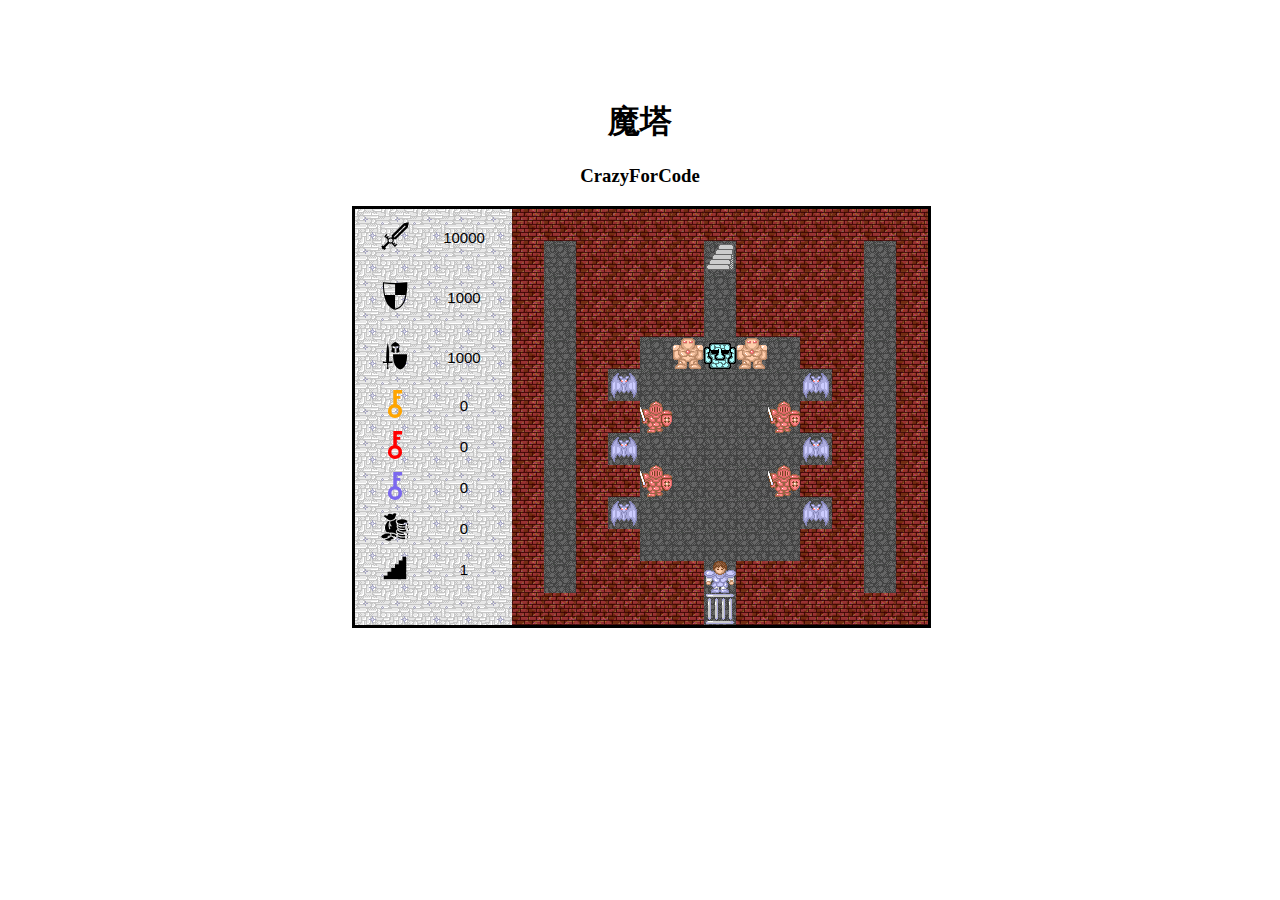
<file: MagicTower1.1/index.html>
<!DOCTYPE html>
<head>
  <meta http-equiv="content-type" content="text/html; charset=UTF-8">
  <link rel="stylesheet" type="text/css" href="css/frame.css">
  <link rel="stylesheet" type="text/css" href="css/map_level_1.css">
  <link rel="stylesheet" type="text/css" href="css/event.css">
  <title>Magic Tower</title>
</head>
<body>
  <header id="header">
    <h1>魔塔</h1>
    <h3>CrazyForCode</h3>
  </header>
  <div id="menu">
    <div id="attribute">
        <ul class="attribute_1">
          <svg width="30" height="30" xmlns="http://www.w3.org/2000/svg" viewBox="0 0 512 512">
              <path d="M491.844 22.533l-83.42 14.865L196.572 249.25c3.262 4.815 5.37 10.72 5.37 16.932 0 5.863-1.71 11.35-4.643 15.996-5.065-1.606-10.448-2.477-16.027-2.477-15.724 0-29.904 6.89-39.69 17.796l-9.112-9.113 17.237-17.237c-4.515-5.772-8.907-11.645-13.19-17.6l-19.443 19.44-13.215-13.215 21.828-21.827c-4.403-6.59-8.67-13.278-12.792-20.068l-40.802 40.803 58.314 58.314c-1.613 5.075-2.49 10.47-2.49 16.063 0 7.666 1.65 14.96 4.592 21.564l-72.14 72.14-14.56-14.56L21.013 437l14.558 14.56-8.607 8.608 27.246 27.246 8.606-8.61 14.56 14.56 24.798-24.8-14.557-14.556 72.158-72.16c6.586 2.922 13.858 4.562 21.498 4.562 5.593 0 10.988-.877 16.063-2.49l58.363 58.363L296.5 401.48c-6.797-4.127-13.486-8.395-20.068-12.793l-21.83 21.83L241.39 397.3l19.442-19.44c-5.962-4.29-11.835-8.683-17.603-13.194l-17.238 17.238-9.16-9.16c10.905-9.785 17.795-23.965 17.795-39.69 0-5.346-.806-10.51-2.285-15.39 4.703-3.04 10.288-4.817 16.265-4.816 6.21 0 11.776 1.77 16.52 4.955L476.98 105.95l14.864-83.417zm-66.227 53.012l13.215 13.215-191.684 191.68-13.214-13.213L425.617 75.545zM181.273 298.39c19.257 0 34.665 15.41 34.665 34.665 0 19.256-15.408 34.666-34.665 34.666-19.256 0-34.666-15.41-34.666-34.665s15.41-34.666 34.666-34.666z" />
          </svg>
        </ul>
        <ul class="attribute_1" id="Attack"></ul>
        <ul class="attribute_1">
          <svg width="30" height="30" xmlns="http://www.w3.org/2000/svg" viewBox="0 0 512 512">
            <path d="M48.906 19.656v10.782c0 103.173 10.53 206.07 41.313 289.53 30.78 83.463 82.763 148.094 164.53 170.563l2.188.626 2.25-.5c89.686-19.12 142.322-84.028 171.187-168.344 28.865-84.315 35.406-188.656 35.406-291.875v-10.78l-10.655 1.53C323.26 39.954 191.452 40 59.595 21.188l-10.69-1.53zM67.75 41.03c63.242 8.536 126.495 12.792 189.75 12.782v184.532h174.78c-4.905 27.572-11.31 53.747-19.592 77.937-27.348 79.884-73.757 137.33-155.157 155.564-.008-.003-.02.003-.03 0v-233.5H86.53c-12.87-60.99-18.277-128.81-18.78-197.313z"  fill-rule="evenodd"/>
          </svg>
        </ul>
        <ul class="attribute_1" id="Defense"></ul>
        <ul class="attribute_1">
          <svg width="30" height="30" xmlns="http://www.w3.org/2000/svg" viewBox="0 0 512 512">
            <path d="M262.406 17.188c-27.22 8.822-54.017 28.012-72.375 55.53 17.544 47.898 17.544 57.26 0 105.157 19.92 15.463 40.304 24.76 60.782 27.47-2.063-25.563-3.63-51.13 1.125-76.69-13.625-1.483-23.374-5.995-37-13.874V82.563c35.866 19.096 61.84 18.777 98.813 0v32.22c-13.364 6.497-21.886 11.16-35.25 13.218 3.614 25.568 3.48 51.15 1.375 76.72 18.644-3.265 37.236-12.113 55.5-26.845-14.353-47.897-14.355-57.26 0-105.156-16.982-28.008-47.453-46.633-72.97-55.532zm-129.594 8.218c-25.906 110.414-27.35 215.33-27.4 330.922-18.84-1.537-37.582-5.12-56.027-11.12v28.554h69.066c8.715 35.025 6.472 70.052-1.036 105.078h28.13c-7.195-35.026-8.237-70.053-.872-105.078h68.904v-28.555c-18.49 4.942-37.256 8.552-56.097 10.46.082-114.94 2.496-223.068-24.667-330.26zm89.47 202.375c0 117.27 25.517 233.342 120.155 257.97C446.62 464.716 462.72 345.374 462.72 227.78H222.28z"  fill-rule="evenodd"/>
          </svg>
        </ul>
        <ul class="attribute_1" id="HP"></ul>
        <ul class="attribute_2">
          <svg width="30" height="30" xmlns="http://www.w3.org/2000/svg" viewBox="0 0 512 512">
            <path fill="#FFA500" d="M226.878 16v243.274a120.023 120.023 0 0 0 30 236.71 119.996 119.996 0 0 0 29.998-236.242v-93.747h59.998v-44.998h-59.998v-45h89.997V16H226.878zm25.312 299.99a60.01 60.01 0 0 1 2.343 0 59.998 59.998 0 0 1 2.343 0 59.998 59.998 0 0 1 0 119.996 60.044 60.044 0 0 1-4.688-119.996z" />
          </svg>
        </ul>
        <ul class="attribute_2" id="YellowKey"></ul>
        <ul class="attribute_2">
          <svg width="30" height="30" xmlns="http://www.w3.org/2000/svg" viewBox="0 0 512 512">
            <path fill="#FF0000" d="M226.878 16v243.274a120.023 120.023 0 0 0 30 236.71 119.996 119.996 0 0 0 29.998-236.242v-93.747h59.998v-44.998h-59.998v-45h89.997V16H226.878zm25.312 299.99a60.01 60.01 0 0 1 2.343 0 59.998 59.998 0 0 1 2.343 0 59.998 59.998 0 0 1 0 119.996 60.044 60.044 0 0 1-4.688-119.996z" />
          </svg>
        </ul>
        <ul class="attribute_2" id="BlueKey"></ul>
        <ul class="attribute_2">
          <svg width="30" height="30" xmlns="http://www.w3.org/2000/svg" viewBox="0 0 512 512">
            <path fill="#7B68EE" d="M226.878 16v243.274a120.023 120.023 0 0 0 30 236.71 119.996 119.996 0 0 0 29.998-236.242v-93.747h59.998v-44.998h-59.998v-45h89.997V16H226.878zm25.312 299.99a60.01 60.01 0 0 1 2.343 0 59.998 59.998 0 0 1 2.343 0 59.998 59.998 0 0 1 0 119.996 60.044 60.044 0 0 1-4.688-119.996z" />
          </svg>
        </ul>
        <ul class="attribute_2" id="RedKey"></ul>
        <ul class="attribute_2">
          <svg width="30" height="30" xmlns="http://www.w3.org/2000/svg" viewBox="0 0 512 512">
            <path d="M251.813 20.5c-.78-.008-1.558.003-2.344.03-11.005.39-22.285 5.142-32.376 17.814l-5.156 6.468-7.063-4.343c-13.67-8.436-30.948-11.566-45.5-8.75-14.552 2.814-26.03 10.716-31.344 25.374l-3.624 9.968L115 62.22c-16.243-8.34-24.717-8.468-31.75-5.314-5.606 2.515-11.456 8.555-18.094 17.375L147.594 138c12.92 4.168 31.79 4.086 50.75-.813 18.95-4.895 37.863-14.44 51.625-27.406l31.124-76.905c-6.596-6.452-16.42-11.52-26.938-12.28-.778-.058-1.563-.087-2.344-.095zM265 121.28l-.594.595c-16.8 16.497-39.04 27.636-61.375 33.406-6.883 1.78-13.784 3.075-20.56 3.814-3.682 6.112-6.727 12.262-9.19 18.47l.532-.033c1.4 24.178 11.835 42.98 26.75 60.876l-14.343 11.97c-8.29-9.947-15.738-20.762-21.282-32.814-.92 23.227 4.222 47.218 12.78 72.22l-17.687 6.062c-15.615-45.618-20.942-92.383 1-136.375-7.386-.588-14.426-1.96-20.905-4.25l-.344-.126c-4.26 4.08-8.35 8.368-12.25 12.875-31.64 36.583-49.03 85.3-39.936 123.25 4.87 20.324 13.632 39.513 26.156 55.874 3.653-.298 7.256-.49 10.78-.53 11.585-.138 22.4 1.094 32.032 3.623 3.04.798 5.98 1.776 8.813 2.875 7.484-.797 15.245-1.218 23.22-1.218 28.474 0 54.303 5.297 73.843 14.47 7.586 3.56 14.44 7.848 20 12.81-.047-.742-.063-1.493-.063-2.25 0-4.568.85-8.905 2.438-13-8.938-8.382-14.532-18.546-14.532-30.187 0-16.12 10.75-29.346 26.22-39 .012-4.624.893-9.02 2.53-13.156-10.165-8.73-16.655-19.555-16.655-32.092 0-7.917 2.594-15.142 7.063-21.594-4.47-6.452-7.063-13.677-7.063-21.594 0-3.813.598-7.456 1.72-10.938-9.688-8.603-15.814-19.182-15.814-31.375 0-12.108 6.054-22.594 15.626-31.156-5.94-4.6-12.232-8.505-18.906-11.5zm111.438 2.345c-26.022 0-49.507 5.433-65.688 13.563-16.18 8.13-23.78 18.062-23.78 26.75 0 8.687 7.6 18.65 23.78 26.78 16.18 8.13 39.666 13.532 65.688 13.532 11.222 0 21.978-1.018 31.875-2.813v-17.03c13.862-2.068 25.41-5.9 32.812-10.782v17.563c.328-.16.678-.307 1-.47 16.18-8.13 23.813-18.093 23.813-26.78 0-8.687-7.632-18.62-23.813-26.75-16.18-8.13-39.666-13.563-65.688-13.563zm96.5 67.625c-3.334 3.582-7.283 6.86-11.657 9.844l.25 29.03c12.545-7.523 18.5-16.197 18.5-23.874 0-4.788-2.31-9.965-7.092-15zm-171.844 15.47c.265 8.576 7.887 18.325 23.78 26.31 16.182 8.13 39.667 13.532 65.688 13.532 16.316 0 31.636-2.13 44.782-5.718l.625-27.28c-17.166 6.025-37.58 9.374-59.533 9.374-28.558 0-54.474-5.69-74.062-15.532-.435-.218-.852-.464-1.28-.687zm1.97 34.81c-1.345 2.694-2.002 5.352-2.002 7.907 0 8.688 7.632 18.652 23.813 26.782 16.18 8.13 39.666 13.53 65.688 13.53 13.194 0 25.73-1.384 37-3.813v-24.062c-11.556 2.212-24.002 3.375-37 3.375-28.56 0-54.506-5.69-74.094-15.53-4.828-2.426-9.34-5.17-13.408-8.19zm174.967 0c-4.067 3.02-8.58 5.764-13.405 8.19-1.382.693-2.806 1.346-4.25 2V274c13.335-7.677 19.656-16.654 19.656-24.563 0-2.548-.662-5.218-2-7.906zm7.5 36.75c-2.03 2.028-4.236 3.956-6.624 5.783v32.468c10.314-7.004 15.25-14.77 15.25-21.75 0-5.266-2.816-10.994-8.625-16.5zm-170.124 14.064c-.13.817-.22 1.64-.22 2.437.002 8.69 7.633 18.62 23.814 26.75 16.18 8.13 39.666 13.564 65.688 13.564 14.953 0 29.064-1.775 41.437-4.844v-29.875c-16.304 5.196-35.265 8.063-55.563 8.063-28.558 0-54.505-5.69-74.093-15.532-.36-.18-.708-.378-1.064-.562zm-13.594 21.312c-8.665 6.538-12.843 13.626-12.843 20.03 0 8.69 7.63 18.653 23.81 26.783 16.182 8.13 39.667 13.53 65.69 13.53 9.54 0 18.72-.71 27.342-2.03v-18.19c-.377.003-.747 0-1.125 0-28.558 0-54.505-5.688-74.093-15.53-12.46-6.26-22.86-14.558-28.78-24.594zm162.532 30.688c-7.93 2.796-16.566 5.006-25.72 6.594V363c1.92-.813 3.78-1.65 5.532-2.53 9.82-4.935 16.47-10.537 20.188-16.126zM473.5 362.5c-3.77 3.77-8.21 7.184-13.125 10.25v28.688c13.335-7.678 19.656-16.655 19.656-24.563 0-4.59-2.138-9.537-6.53-14.375zm-348.72 2.813c-10.14.115-21.222 1.413-32.624 4.062-22.803 5.3-42.462 15.006-55.25 25.688-12.788 10.68-17.74 21.388-16.28 29.125 1.46 7.736 9.393 14.833 24.78 18.875 15.388 4.04 36.854 4.204 59.657-1.094 9.19-2.136 17.857-4.97 25.78-8.314V413.03c14.53-6.486 25.467-14.375 30.376-21.905V415.5c12.102-10.422 16.83-20.828 15.405-28.375-1.46-7.735-9.425-14.802-24.813-18.844-7.693-2.02-16.89-3.083-27.03-2.967zm64.657 5.218c2.71 3.895 4.61 8.28 5.532 13.158 1.128 5.983.634 11.85-1.126 17.53 9.822 2.56 18.812 6.073 26.656 10.47 4.39 2.46 8.47 5.268 12.125 8.343 9.022-2.163 16.573-5.152 21.938-8.686v20.53c16.183-7.61 23.5-16.89 23.5-24.312 0-7.43-7.334-16.726-23.563-24.343-16.054-7.537-39.295-12.58-65.063-12.69zm111.72 4.94c-.044.467-.094.944-.094 1.405 0 8.688 7.63 18.65 23.812 26.78 16.18 8.13 39.666 13.533 65.688 13.533 13.194 0 25.73-1.384 37-3.813V386.53c-14.77 4-31.43 6.19-49.094 6.19-28.56 0-54.507-5.72-74.095-15.564-1.086-.546-2.165-1.11-3.22-1.687zM304 412.81c-1.958 3.257-2.938 6.484-2.938 9.563 0 8.688 7.632 18.65 23.813 26.78 16.18 8.13 39.666 13.533 65.688 13.533 13.194 0 25.73-1.384 37-3.813V432.5c-11.556 2.212-24.002 3.375-37 3.375-28.56 0-54.506-5.69-74.094-15.53-4.47-2.246-8.643-4.777-12.47-7.533zm173.125 0c-3.832 2.762-8.025 5.283-12.5 7.532-1.382.694-2.806 1.347-4.25 2v24.594c13.335-7.678 19.656-16.655 19.656-24.563 0-3.077-.953-6.308-2.905-9.563zM184.5 418.22c-3.47 4.383-7.572 8.55-12.188 12.405-15.66 13.082-37.66 23.643-63 29.53-9.14 2.125-18.11 3.472-26.75 4.126 3.2 5.317 8.83 10.542 17.063 15.158 13.698 7.677 33.69 12.843 55.875 12.843 10.077 0 19.68-1.084 28.47-2.967v-20.844c13.858-2.068 25.41-5.903 32.81-10.783v18.407c10.023-6.95 14.845-14.89 14.845-22.375 0-8.723-6.552-18.043-20.25-25.72-7.35-4.12-16.532-7.518-26.875-9.78z" />
          </svg>
        </ul>
        <ul class="attribute_2" id="Money"></ul>
        <ul class="attribute_3">
          <svg width="30" height="30" xmlns="http://www.w3.org/2000/svg" viewBox="0 0 512 512">
            <path d="M64 448v-64h64v-64h64v-64h64v-64h64v-64h64V64h64v384z"/>
          </svg>
        </ul>
        <ul class="attribute_3" id="Floor"></ul>
        <div>
        <audio id="audio"></audio>
        <audio id="audio_floor"></audio>
        <audio id="audio_bgm"></audio>
        <audio id="door"></audio>
      </div>
    </div>
    <div id="map_level_1">
    </div>
    <div id="map_level_2">
      <canvas id="canvas"></canvas>
    </div>
    <div id="map_level_3">
      <canvas id="canvas_events"></canvas>
    </div>
  </div>
  <footer>
    <script type="text/javascript" src="js/sound.js"></script>
    <script type="text/javascript" src="js/tools.js"></script>
    <script type="text/javascript" src="js/Sequenceframe.js"></script>
    <script type="text/javascript" src="js/attribute.js"></script>
    <script type="text/javascript" src="js/maps.js"></script>
    <script type="text/javascript" src="js/map_event.js"></script>
    <script type="text/javascript" src="js/init_event.js"></script>
    <script type="text/javascript" src="js/init.js"></script>
    <script type="text/javascript" src="js/events.js"></script>
    <script type="text/javascript" src="js/fight.js"></script>
    <script type="text/javascript" src="js/control.js"></script>
  </footer>
</body>
</file>
<file: MagicTower1.1/css/frame.css>
#header{
  text-align: center;
}
head{
  display: block;
  margin: 100px;
}
body{
  margin: auto;
  width: 1000px;
  height: 700px;
}
#menu{
  position: relative;
  margin: auto;
  height: 416px;
  width: 576px;
}
#attribute{
  border-style: solid none solid solid;
  position: absolute;
  display: block;
  width: 160px;
  height: 416px;
  background: url(../images/M.png);
}
#attribute ul{
  width: 50px;
  padding: 0;
  display: inline-block;
  font-family: "Arial";
  font-size: 15px;
  text-align: center;
  vertical-align:middle;
}
.attribute_1{
  margin-top:12px;
  margin-left: 15px;
  width: 50px;
  padding: 0;
}
.attribute_2{
  margin-top:0px;
  margin-bottom: 8px;
  margin-left: 15px;
  width: 50px;
  padding: 0;
}
.attribute_3{
  margin-top:0px;
  margin-bottom: 8px;
  margin-left: 15px;
  width: 50px;
  padding: 0;
}
#map_level_1{
  border-style: solid solid solid none;
  position: absolute;
  /*消除div元素之间间距*/
  font-size: 0;
  -webkit-text-size-adjust:none;
  /*消除div元素之间间距*/
  left: 160px;
  display: block;
  width: 416px;
  height: 416px;
}
#map_level_2{
  border-style: solid solid solid none;
  position: absolute;
  left: 160px;
  display: block;
  width: 416px;
  height: 416px;
}
#map_level_3{
  border-style: solid solid solid none;
  position: absolute;
  left: 160px;
  display: block;
  width: 416px;
  height: 416px;
}
</file>
<file: MagicTower1.1/css/map_level_1.css>
.road{
  width: 32px;
  height: 32px;
  display: inline-block;
  background: url(../images/Road.png);
  background-position:0px 0px;
}
.wall{
  width: 32px;
  height: 32px;
  display: inline-block;
  background: url(../images/Brick.png);
}
</file>
<file: MagicTower1.1/css/event.css>
.hero_1{
  width:32px;
  height:32px;
  display: inline-block;
  background: url(../images/Hero.png);
}
/*楼梯-上*/
.S_1{
  width: 32px;
  height: 32px;
  display: inline-block;
  background: url(../images/0.png);
  background-position:-32px -992px;
}
/*楼梯-下*/
.S_2{
  width: 32px;
  height: 32px;
  display: inline-block;
  background: url(../images/0.png);
  background-position:-0px -992px;
}
/*门，建筑*/
.D_1{
  width: 32px;
  height: 32px;
  display: inline-block;
  background: url(../images/Door.png);
  background-position:0px 0px;
}
.D_2{
  width: 32px;
  height: 32px;
  display: inline-block;
  background: url(../images/Door.png);
  background-position:-32px 0px;
}
.D_3{
  width: 32px;
  height: 32px;
  display: inline-block;
  background: url(../images/Door.png);
  background-position:-64px 0px;
}
.D_4{
  width: 32px;
  height: 32px;
  display: inline-block;
  background: url(../images/Door.png);
  background-position: -96px 0px;
}
.D_5{
  width: 32px;
  height: 32px;
  display: inline-block;
  background: url(../images/Wall.png);
  background-position: -96px 0px;
}
.D_6_1{
  width: 32px;
  height: 32px;
  display: inline-block;
  background: url(../images/Store.png);
  background-position: 0px 0px;
}
.D_6_2{
  width: 32px;
  height: 32px;
  display: inline-block;
  background: url(../images/Store.png);
  background-position: -32px 0px;
}
.D_6_3{
  width: 32px;
  height: 32px;
  display: inline-block;
  background: url(../images/Store.png);
  background-position: -64px 0px;
}
/*钥匙*/
.T_5_1{
  width: 32px;
  height: 32px;
  display: inline-block;
  background: url(../images/Key.png);
  background-position: 0px 0px;
}
.T_5_2{
  width: 32px;
  height: 32px;
  display: inline-block;
  background: url(../images/Key.png);
  background-position: -32px 0px;
}
.T_5_3{
  width: 32px;
  height: 32px;
  display: inline-block;
  background: url(../images/Key.png);
  background-position: -64px 0px;
}
.T_5_4{
  width: 32px;
  height: 32px;
  display: inline-block;
  background: url(../images/Key.png);
  background-position: 0px -32px;
}
/*饮料*/
.T_22_1{
  width: 32px;
  height: 32px;
  display: inline-block;
  background: url(../images/Juice.png);
  background-position: 0px 0px;
}
.T_22_2{
  width: 32px;
  height: 32px;
  display: inline-block;
  background: url(../images/Juice.png);
  background-position: -32px 0px;
}
/*装备*/
.T_23_1{
  width: 32px;
  height: 32px;
  display: inline-block;
  background: url(../images/23.png);
  background-position: 0px 0px;
}
.T_23_2{
  width: 32px;
  height: 32px;
  display: inline-block;
  background: url(../images/23.png);
  background-position: -32px 0px;
}
.T_23_3{
  width: 32px;
  height: 32px;
  display: inline-block;
  background: url(../images/23.png);
  background-position: 0px -64px;
}
/*宝石*/
.T_24_1{
  width: 32px;
  height: 32px;
  display: inline-block;
  background: url(../images/24.png);
  background-position: 0px 0px;
}
.T_24_2{
  width: 32px;
  height: 32px;
  display: inline-block;
  background: url(../images/24.png);
  background-position: -32px 0px;
}
/*史莱姆*/
.M_6_1{
  width: 32px;
  height: 32px;
  display: inline-block;
  background: url(../images/Slime.png);
  background-position: 0px 0px;
}
.M_6_2{
  width: 32px;
  height: 32px;
  display: inline-block;
  background: url(../images/Slime.png);
  background-position: 0px -32px;
}
.M_6_3{
  width: 32px;
  height: 32px;
  display: inline-block;
  background: url(../images/Slime.png);
  background-position: 0px -64px;
}
.M_6_4{
  width: 32px;
  height: 32px;
  display: inline-block;
  background: url(../images/Slime.png);
  background-position: 0px -96px;
}
/*骷髅*/
.M_7_1{
  width: 32px;
  height: 32px;
  display: inline-block;
  background: url(../images/skeleton.png);
  background-position: 0px 0px;
}
.M_7_2{
  width: 32px;
  height: 32px;
  display: inline-block;
  background: url(../images/skeleton.png);
  background-position: 0px -32px;
}
.M_7_3{
  width: 32px;
  height: 32px;
  display: inline-block;
  background: url(../images/skeleton.png);
  background-position: 0px -64px;
}
.M_7_4{
  width: 32px;
  height: 32px;
  display: inline-block;
  background: url(../images/skeleton.png);
  background-position: 0px -96px;
}
/*魔法师*/
.M_8_1{
  width: 32px;
  height: 32px;
  display: inline-block;
  background: url(../images/magician.png);
  background-position: 0px 0px;
}
.M_8_2{
  width: 32px;
  height: 32px;
  display: inline-block;
  background: url(../images/magician.png);
  background-position: 0px -32px;
}
.M_8_3{
  width: 32px;
  height: 32px;
  display: inline-block;
  background: url(../images/magician.png);
  background-position: 0px -64px;
}
.M_8_4{
  width: 32px;
  height: 32px;
  display: inline-block;
  background: url(../images/magician.png);
  background-position: 0px -96px;
}
/*蝙蝠*/
.M_9_1{
  width: 32px;
  height: 32px;
  display: inline-block;
  background: url(../images/9.png);
}
.M_9_2{
  width: 32px;
  height: 32px;
  display: inline-block;
  background: url(../images/9.png);
  background-position: 0px -32px;
}
.M_9_3{
  width: 32px;
  height: 32px;
  display: inline-block;
  background: url(../images/9.png);
  background-position: 0px -64px;
}
/*兽人*/
.M_10_1{
  width: 32px;
  height: 32px;
  display: inline-block;
  background: url(../images/10.png);
}
.M_10_2{
  width: 32px;
  height: 32px;
  display: inline-block;
  background: url(../images/10.png);
  background-position: 0px -32px;
}
.M_10_3{
  width: 32px;
  height: 32px;
  display: inline-block;
  background: url(../images/10.png);
  background-position: 0px -64px;
}
.M_10_4{
  width: 32px;
  height: 32px;
  display: inline-block;
  background: url(../images/10.png);
  background-position: 0px -96px;
}
/*卫兵*/
.M_11_1{
  width: 32px;
  height: 32px;
  display: inline-block;
  background: url(../images/11.png);
  background-position: 0px 0px;
}
.M_11_2{
  width: 32px;
  height: 32px;
  display: inline-block;
  background: url(../images/11.png);
  background-position: 0px -32px;
}
.M_11_3{
  width: 32px;
  height: 32px;
  display: inline-block;
  background: url(../images/11.png);
  background-position: 0px -64px;
}
/*骑士*/
.M_12_1{
  width: 32px;
  height: 32px;
  display: inline-block;
  background: url(../images/12.png);
  background-position: 0px 0px;
}
.M_12_2{
  width: 32px;
  height: 32px;
  display: inline-block;
  background: url(../images/12.png);
  background-position: 0px -32px;
}
.M_12_3{
  width: 32px;
  height: 32px;
  display: inline-block;
  background: url(../images/12.png);
  background-position: 0px -64px;
}
/*黑·家族*/
.M_13_1{
  width: 32px;
  height: 32px;
  display: inline-block;
  background: url(../images/DarkWarrior.png);
  background-position: 0px 0px;
}
.M_13_2{
  width: 32px;
  height: 32px;
  display: inline-block;
  background: url(../images/DarkWarrior.png);
  background-position: 0px -32px;
}
.M_13_3{
  width: 32px;
  height: 32px;
  display: inline-block;
  background: url(../images/DarkWarrior.png);
  background-position: 0px -64px;
}
.M_13_4{
  width: 32px;
  height: 32px;
  display: inline-block;
  background: url(../images/DarkWarrior.png);
  background-position: 0px -96px;
}
.M_13_5{
  width: 32px;
  height: 32px;
  display: inline-block;
  background: url(../images/DarkMagician.png);
  background-position: 0px 0px;
}
.M_13_6{
  width: 32px;
  height: 32px;
  display: inline-block;
  background: url(../images/DarkMagician.png);
  background-position: 0px -32px;
}
.M_13_7{
  width: 32px;
  height: 32px;
  display: inline-block;
  background: url(../images/DarkMagcian.png);
  background-position: 0px -64px;
}
/*石系怪物*/
.M_14_1{
  width: 32px;
  height: 32px;
  display: inline-block;
  background: url(../images/Stone.png);
  background-position: 0px 0px;
}
.M_14_2{
  width: 32px;
  height: 32px;
  display: inline-block;
  background: url(../images/Stone.png);
  background-position: 0px -32px;
}
.M_14_3{
  width: 32px;
  height: 32px;
  display: inline-block;
  background: url(../images/Stone.png);
  background-position: 0px -64px;
}
.M_14_4{
  width: 32px;
  height: 32px;
  display: inline-block;
  background: url(../images/Stone.png);
  background-position: 0px -96px;
}
/*魔教*/
.M_15_1{
  width: 32px;
  height: 32px;
  display: inline-block;
  background: url(../images/Evil.png);
  background-position: 0px 0px;
}
.M_15_2{
  width: 32px;
  height: 32px;
  display: inline-block;
  background: url(../images/Evil.png);
  background-position: 0px -32px;
}
.M_15_3{
  width: 32px;
  height: 32px;
  display: inline-block;
  background: url(../images/Evil.png);
  background-position: 0px -64px;
}
.M_15_4{
  width: 32px;
  height: 32px;
  display: inline-block;
  background: url(../images/Evil.png);
  background-position: 0px -96px;
}
.M_15_5{
  width: 32px;
  height: 32px;
  display: inline-block;
  background: url(../images/EvilPlus.png);
  background-position: 0px -0px;
}
.M_15_6{
  width: 32px;
  height: 32px;
  display: inline-block;
  background: url(../images/EvilPlus.png);
  background-position: 0px -32px;
}
/*不死族*/
.M_16_1{
  width: 32px;
  height: 32px;
  display: inline-block;
  background: url(../images/UndeathWarrior.png);
  background-position: 0px 0px;
}
.M_16_2{
  width: 32px;
  height: 32px;
  display: inline-block;
  background: url(../images/UndeathWarrior.png);
  background-position: 0px -32px;
}
</file>
